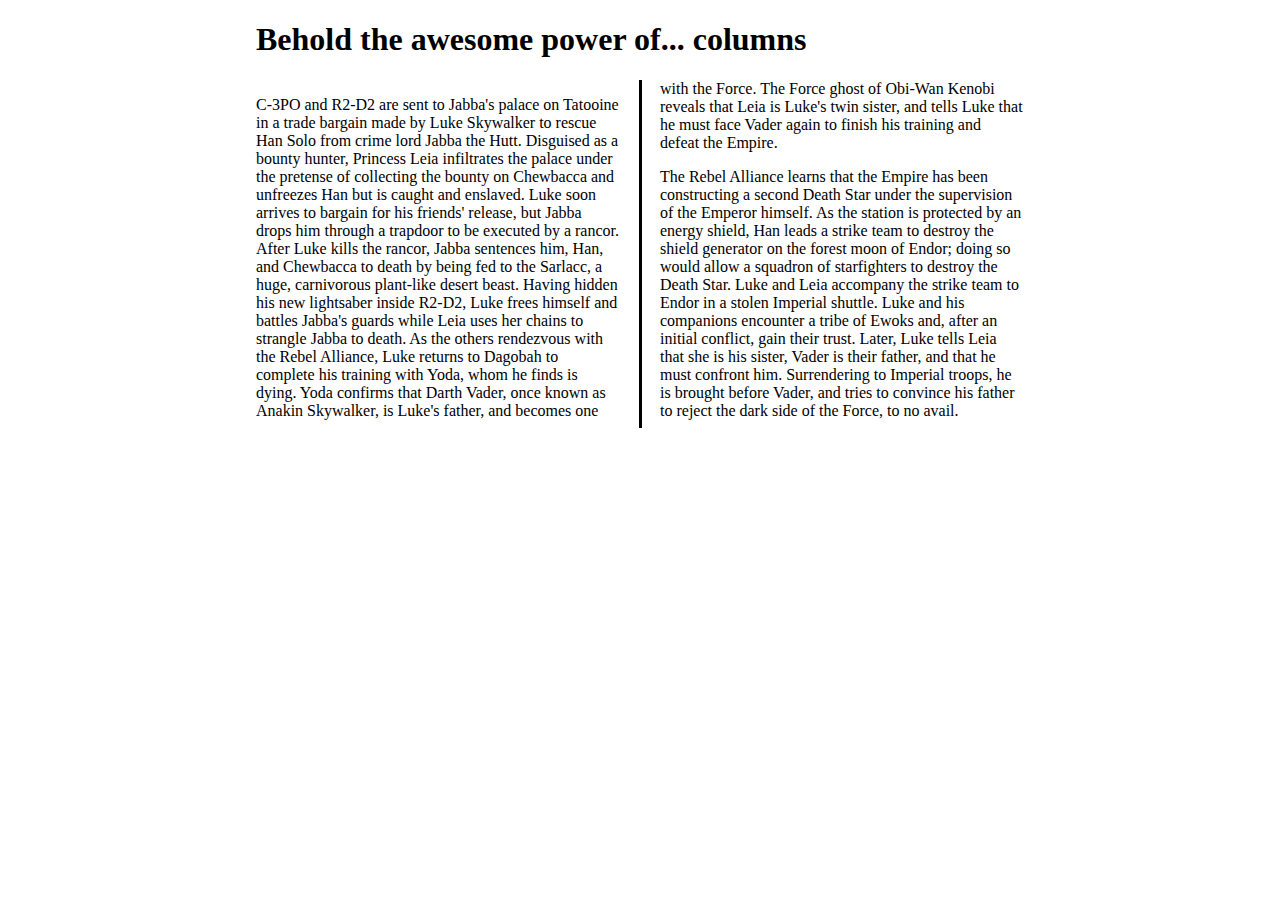
<file: columns.html>
<!DOCTYPE html>
<html>
<head>
    <title>Columns demo</title>
    <link rel="stylesheet" href="columns.css" />
</head>
<body>
<h1>Behold the awesome power of... columns</h1>
<main>
    <p>
    C-3PO and R2-D2 are sent to Jabba's palace on Tatooine in a trade bargain made by Luke Skywalker to rescue Han Solo from crime lord Jabba the Hutt. Disguised as a bounty hunter, Princess Leia infiltrates the palace under the pretense of collecting the bounty on Chewbacca and unfreezes Han but is caught and enslaved. Luke soon arrives to bargain for his friends' release, but Jabba drops him through a trapdoor to be executed by a rancor. After Luke kills the rancor, Jabba sentences him, Han, and Chewbacca to death by being fed to the Sarlacc, a huge, carnivorous plant-like desert beast. Having hidden his new lightsaber inside R2-D2, Luke frees himself and battles Jabba's guards while Leia uses her chains to strangle Jabba to death. As the others rendezvous with the Rebel Alliance, Luke returns to Dagobah to complete his training with Yoda, whom he finds is dying. Yoda confirms that Darth Vader, once known as Anakin Skywalker, is Luke's father, and becomes one with the Force. The Force ghost of Obi-Wan Kenobi reveals that Leia is Luke's twin sister, and tells Luke that he must face Vader again to finish his training and defeat the Empire.</p>

    <p>The Rebel Alliance learns that the Empire has been constructing a second Death Star under the supervision of the Emperor himself. As the station is protected by an energy shield, Han leads a strike team to destroy the shield generator on the forest moon of Endor; doing so would allow a squadron of starfighters to destroy the Death Star. Luke and Leia accompany the strike team to Endor in a stolen Imperial shuttle. Luke and his companions encounter a tribe of Ewoks and, after an initial conflict, gain their trust. Later, Luke tells Leia that she is his sister, Vader is their father, and that he must confront him. Surrendering to Imperial troops, he is brought before Vader, and tries to convince his father to reject the dark side of the Force, to no avail.
    </p>
</main>

</body>
</html>
</file>
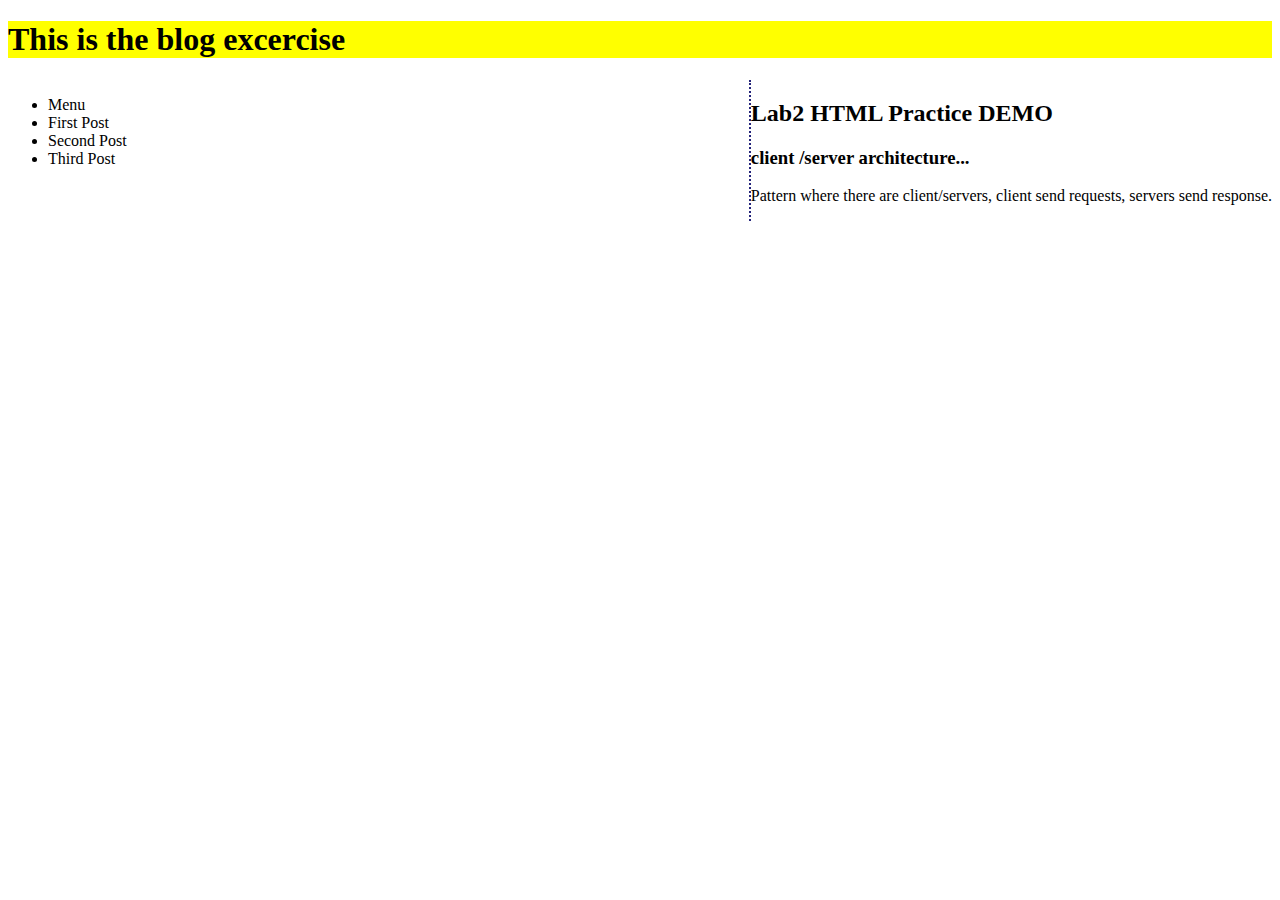
<file: demo.html>
<!DOCTYPE html>
<html lang="en">
<head>
<title>Demo Lab</title>
<link rel="stylesheet" type="text/css" href="demo.css">
</head>
<body>
  <h1>This is the blog excercise</h1>
  <div id="menu">
<ul>
<li>Menu</li>
<li>First Post</li>
<li>Second Post</li>
<li>Third Post</li>
</ul>
</div>
<div id="body" style="border-left: 2px #24247a dotted;">
<h2>Lab2 HTML Practice DEMO</h2>
<h3>client /server architecture...</h3>
<p>Pattern where there are client/servers, client send requests, servers send response.</p>

</div>
</body>
</html>
</file>
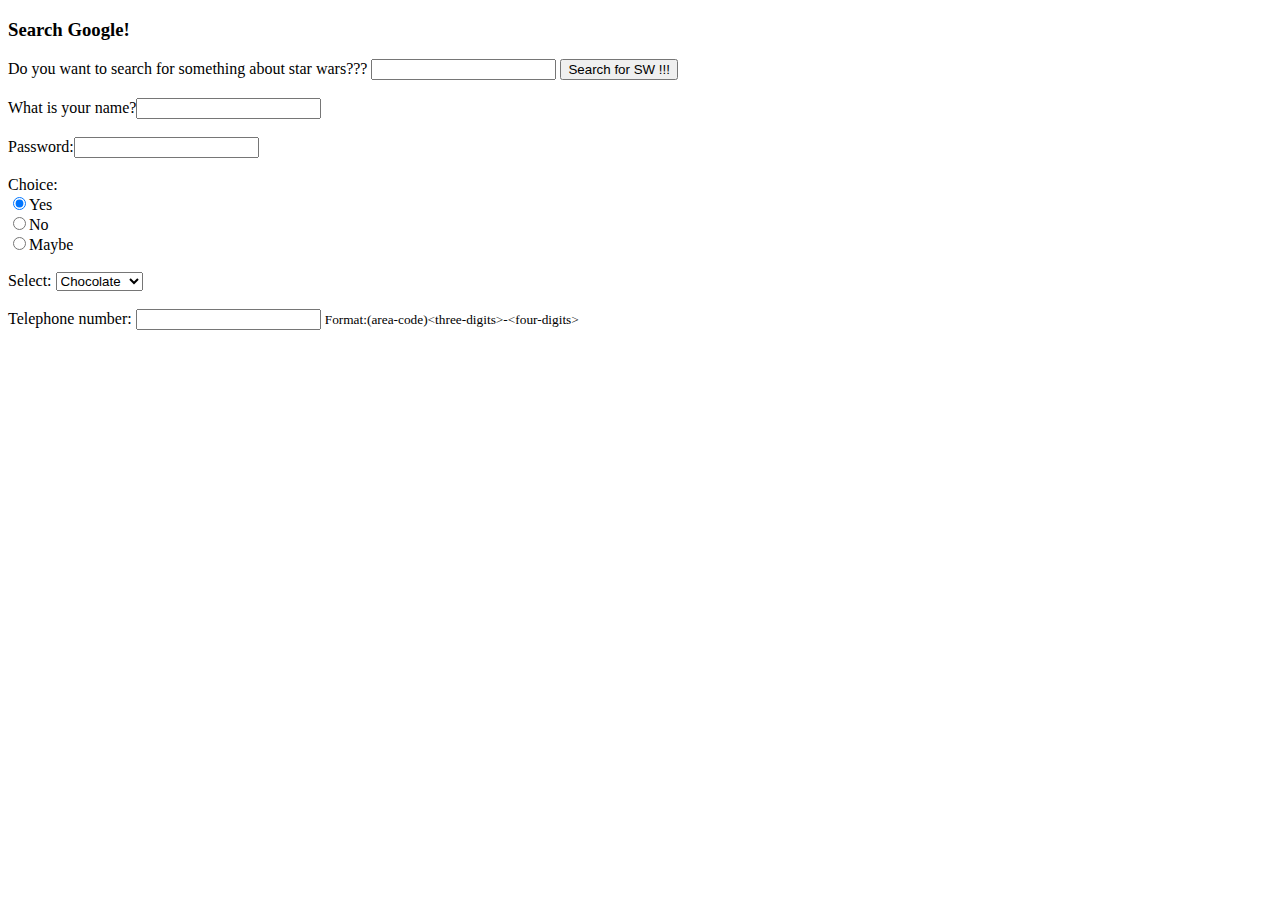
<file: lab2-2.html>
<!DOCTYPE html>
<html lang="en-US">
  <head>
	<meta charset="utf-8">
	<title>Week 2.2 Lab: Forms</title>
  </head>
  <body>
    <h3>Search Google! </h3>
    <form method='get' action="http://www.google.com/search">
      <label for="p">Do you want to search for something about star wars???</label>
      <input type="search" id="p">
      <input type="submit" name="submit" id="search" value="Search for SW !!!"><br><br>
      What is your name?<input type="text" name="username"><br><br>
      Password:<input type="password" name="password" required><br><br>
      Choice:<br> 
      <input type="radio" value="Yes" checked>Yes<br>
      <input type="radio" value="No">No<br>
      <input type="radio" value="Maybe">Maybe<br><br>
      Select:
      <select>
           <option value="Chocolate">Chocolate</option>
           <option value="Vanilla">Vanilla</option>
           <option value="Strawberry">Strawberry</option>
    </select><br><br>
    <label for="phone">Telephone number:</label>
    <input type="tel" id="phone" name="phone" pattern="\(\d{3}\)\d{3}-\d{4}"
    required>

<small>Format:(area-code)&lt;three-digits&gt;-&lt;four-digits&gt;</small>
      
    </form>
  </body>
</html>
</file>
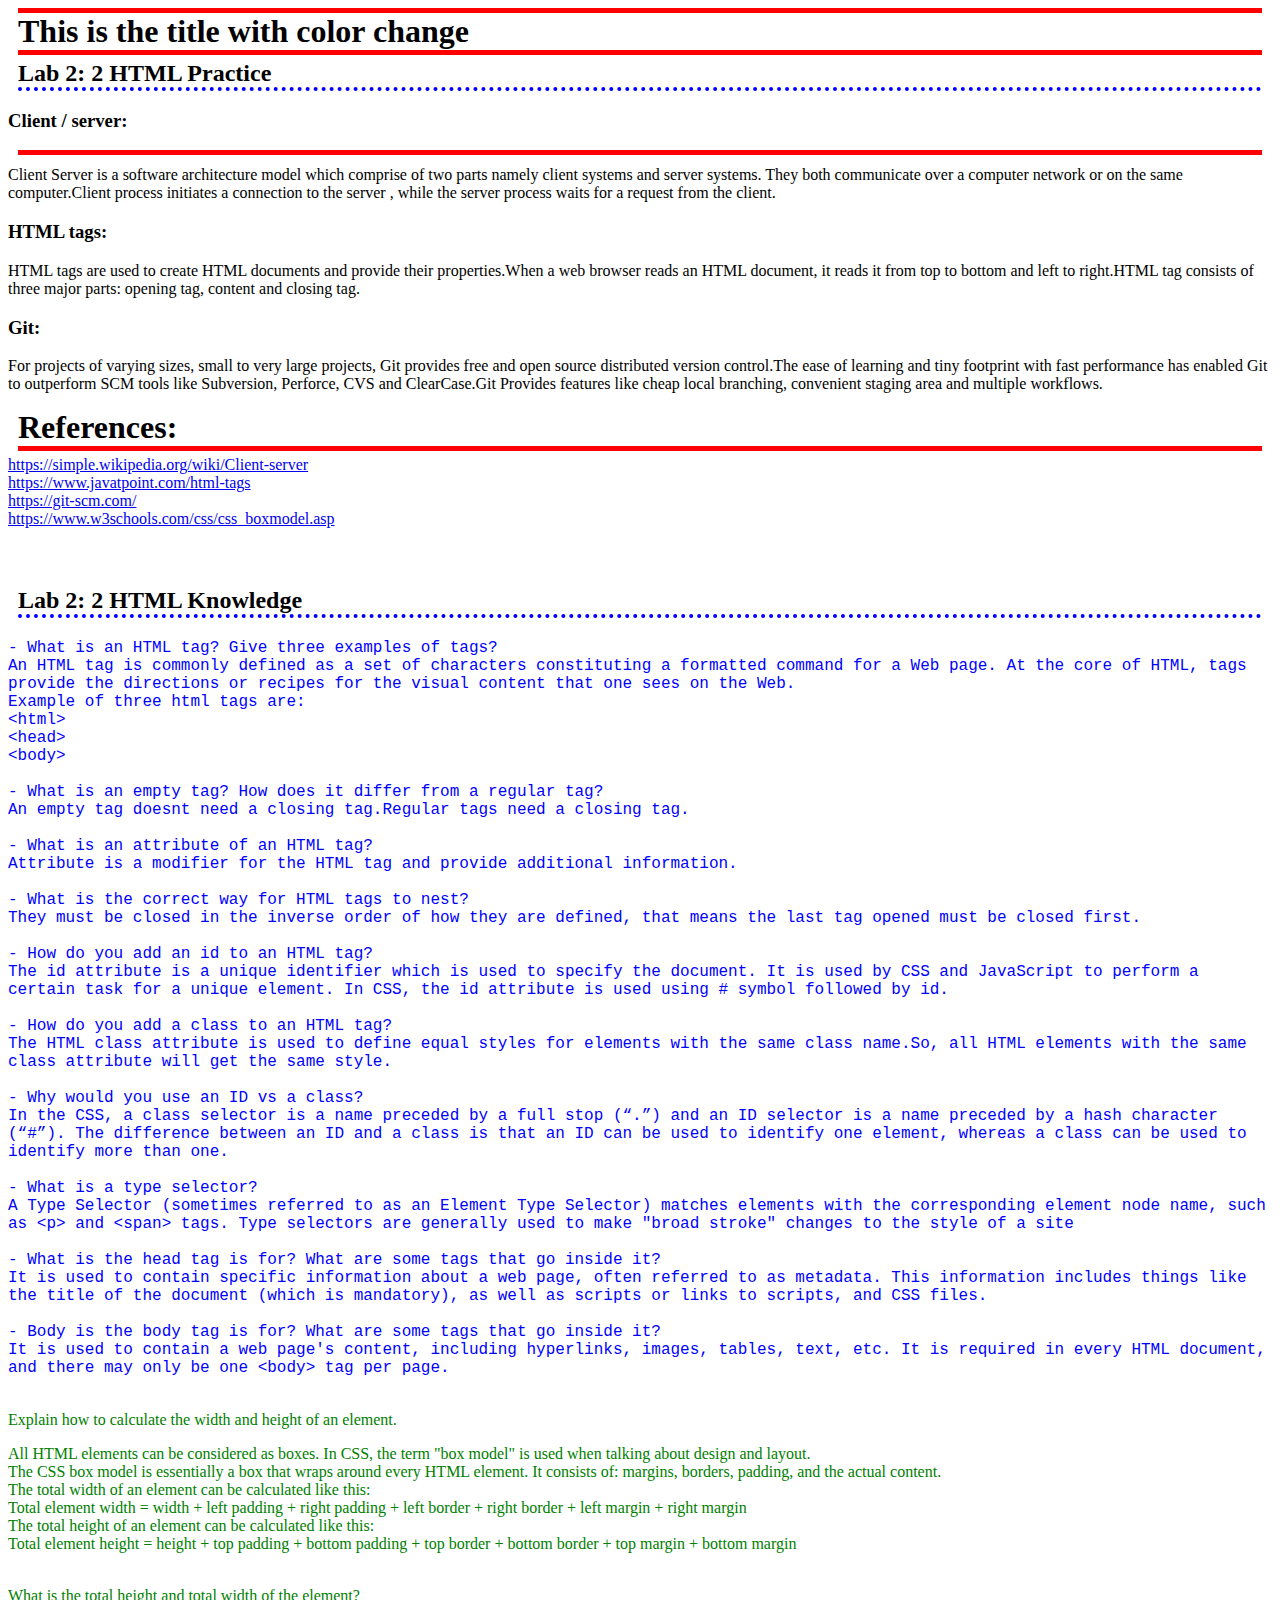
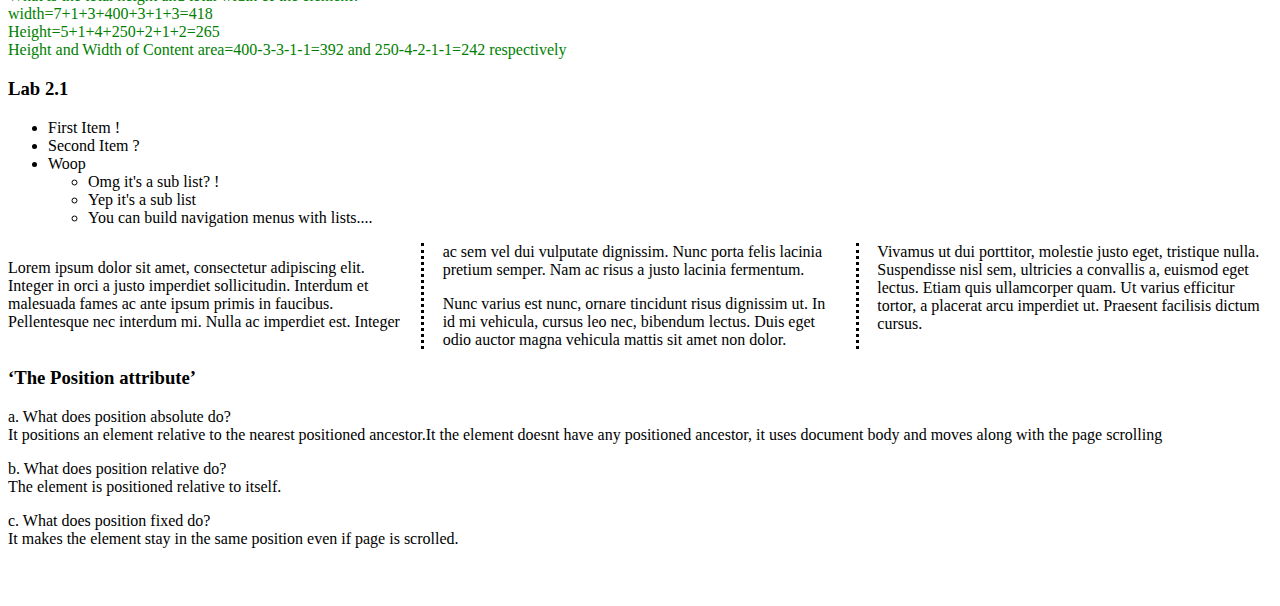
<file: notes.html>
<!DOCTYPE html>
<html lang="en">
  <head>
    <title>Aditi Sharma
    </title>
    
<link rel="stylesheet" type="text/css" href="notes.css">
  </head>
  <body>
  <h1>This is the title with color change</h1>
    <h2>Lab 2: 2 HTML Practice
    </h2>
    <h3>Client / server:
    </h3>
	<div id="menu">
      <p>Client Server is a software architecture model which comprise of two parts namely client systems and server systems. They both communicate over a computer network or on the same computer.Client process initiates a connection to the server , while the server process waits for a request from the client.
      </p>
    <h3>HTML tags:
    </h3>
      <p>HTML tags are used to create HTML documents and provide their properties.When a web browser reads an HTML document, it reads it from top to bottom and left to right.HTML tag consists of three major parts: opening tag, content and closing tag.
      </p>
    <h3>Git:
    </h3>
      <p>For projects of varying sizes, small to very large projects, Git provides free and open source distributed version control.The ease of learning and tiny footprint with fast performance has enabled Git to outperform SCM tools like Subversion, Perforce, CVS and ClearCase.Git Provides features like cheap local branching, convenient staging area and multiple workflows.
      </p>
	  </div>
	  
    <h1>References:
    </h1>
      <a href="https://simple.wikipedia.org/wiki/Client-server">https://simple.wikipedia.org/wiki/Client-server
      </a><br>
      <a href="https://www.javatpoint.com/html-tags">https://www.javatpoint.com/html-tags
      </a><br>
      <a href="https://git-scm.com/">https://git-scm.com/
      </a><br>
	  <a href=https://www.w3schools.com/css/css_boxmodel.asp>https://www.w3schools.com/css/css_boxmodel.asp
      </a><br>
	  	  <br>
	  <br>
	  <br>
      <h2 >Lab 2: 2 HTML Knowledge</h2>
	  
<div id="body">
      <p>- What is an HTML tag? Give three examples of tags?<br>
      An HTML tag is commonly defined as a set of characters constituting a formatted command for a Web page. At the core of HTML, tags provide the directions or recipes for the visual content that one sees on the Web.<br>
      Example of three html tags are:<br>
&lt;html&gt;<br>
&lt;head&gt;<br>
&lt;body&gt;<br><br>
- What is an empty tag? How does it differ from a regular tag?<br>
An empty tag doesnt need a closing tag.Regular tags need a closing tag.<br><br>
- What is an attribute of an HTML tag?<br>
Attribute is a modifier for the HTML tag and provide additional information.<br><br>
- What is the correct way for HTML tags to nest?<br>
They must be closed in the inverse order of how they are defined, that means the last tag opened must be closed first.<br><br>
- How do you add an id to an HTML tag?<br>
The id attribute is a unique identifier which is used to specify the document. It is used by CSS and JavaScript to perform a certain task for a unique element. In CSS, the id attribute is used using # symbol followed by id.<br><br>
- How do you add a class to an HTML tag?<br>
The HTML class attribute is used to define equal styles for elements with the same class name.So, all HTML elements with the same class attribute will get the same style.<br><br>
- Why would you use an ID vs a class?<br>
In the CSS, a class selector is a name preceded by a full stop (“.”) and an ID selector is a name preceded by a hash character (“#”). The difference between an ID and a class is that an ID can be used to identify one element, whereas a class can be used to identify more than one.<br><br>
- What is a type selector?<br>
A Type Selector (sometimes referred to as an Element Type Selector) matches elements with the corresponding element node name, such as &lt;p&gt; and &lt;span&gt; tags. Type selectors are generally used to make "broad stroke" changes to the style of a site<br><br>
- What is the head tag is for? What are some tags that go inside it?<br>
It is used to contain specific information about a web page, often referred to as metadata. This information includes things like the title of the document (which is mandatory), as well as scripts or links to scripts, and CSS files.<br><br>
- Body is the body tag is for? What are some tags that go inside it?<br>
It is used to contain a web page's content, including hyperlinks, images, tables, text, etc. It is required in every HTML document, and there may only be one &lt;body&gt; tag per page.<br><br></p>
</div>
<div id="Exp">
<p>Explain how to calculate the width and height of an element.</p>
<p>All HTML elements can be considered as boxes. In CSS, the term "box model" is used when talking about design and layout.<br>

The CSS box model is essentially a box that wraps around every HTML element. It consists of: margins, borders, padding, and the actual content.<br>
The total width of an element can be calculated like this:<br>

Total element width = width + left padding + right padding + left border + right border + left margin + right margin<br>

The total height of an element can be calculated like this:<br>

Total element height = height + top padding + bottom padding + top border + bottom border + top margin + bottom margin</p><br>


What is the total height and total width of the element? <br>
width=7+1+3+400+3+1+3=418<br>
Height=5+1+4+250+2+1+2=265<br>
Height and Width of Content area=400-3-3-1-1=392 and 250-4-2-1-1=242 respectively<br>
</div>


<div id='lab2'>
  <h3>Lab 2.1</h3>
  <ul>
    <li>First Item !</li>
    <li>Second Item ?</li>
    <li>Woop
    <ul>
      <li>
        Omg it's a sub list? ! 
      </li>
      <li>
        Yep it's a sub list 
      </li>
      <li>
        You can build navigation menus with lists....
      </li></ul>
    </li>
     
  </ul>
  <main>
  <p>Lorem ipsum dolor sit amet, consectetur adipiscing elit. Integer in orci a justo imperdiet sollicitudin. Interdum et malesuada fames ac ante ipsum primis in faucibus. Pellentesque nec interdum mi. Nulla ac imperdiet est. Integer ac sem vel dui vulputate dignissim. Nunc porta felis lacinia pretium semper. Nam ac risus a justo lacinia fermentum.</p>
<p>Nunc varius est nunc, ornare tincidunt risus dignissim ut. In id mi vehicula, cursus leo nec, bibendum lectus. Duis eget odio auctor magna vehicula mattis sit amet non dolor. Vivamus ut dui porttitor, molestie justo eget, tristique nulla. Suspendisse nisl sem, ultricies a convallis a, euismod eget lectus. Etiam quis ullamcorper quam. Ut varius efficitur tortor, a placerat arcu imperdiet ut. Praesent facilisis dictum cursus.</p>
</main>
</div>
<div id='Lab2.1'>
  <h3>‘The Position attribute’</h3>
<p>a.	What does position absolute do?<br>
  It positions an element relative to the nearest positioned ancestor.It the element doesnt have any positioned ancestor, it uses document body and moves along with the page scrolling</p>
<p>b.	What does position relative do?<br>
  The element is positioned relative to itself.
</p>
<p>c.	What does position fixed do?<br>
  It makes the element stay in the same position even if page is scrolled.
</p>

</div>

</body>
</html>
</file>
<file: columns.css>
body{
    width: 60%;
    margin-left: 20%;
}
main{
    column-count: 2 ;
    column-gap: 2.5em;
    column-rule: solid;
}
</file>
<file: demo.css>
h1{
background-color: yellow;
}
h2#menu-header{
	margin-bottom: 0px;
}
#menu{
float: left;
clear: both;
}
#body{
float: right;
}
</file>
<file: notes.css>
h1 {
	margin:5px 10px;
	border-top: 5px solid red;
  border-bottom: 5px solid red;
   font-family:"Times New Roman",Times,serif;
}

h2 {
	margin:5px 10px;
  border-bottom: 4px dotted blue;
  font-family:"Times New Roman",Times,serif;
}
#menu{
float: left;
clear: both;
}
#body{
float: left;
clear: both;
color: blue; 
font-family: Lucidatypewriter, monospace;
}
#Exp{
clear: both;
color: green;
font-family: Comic Sans, Comic Sans MS, cursive;
}
#abc{
  border: 1px solid purple;
  box-sizing: border-box;
  height: 250px;
  margin: 5px 3px 2px 7px;
  padding: 4px 3px 2px;
  width: 400px;
}
main{
  column-count: 3 ;
  column-gap: 2.5em;
  column-rule: dotted;
}
</file>
